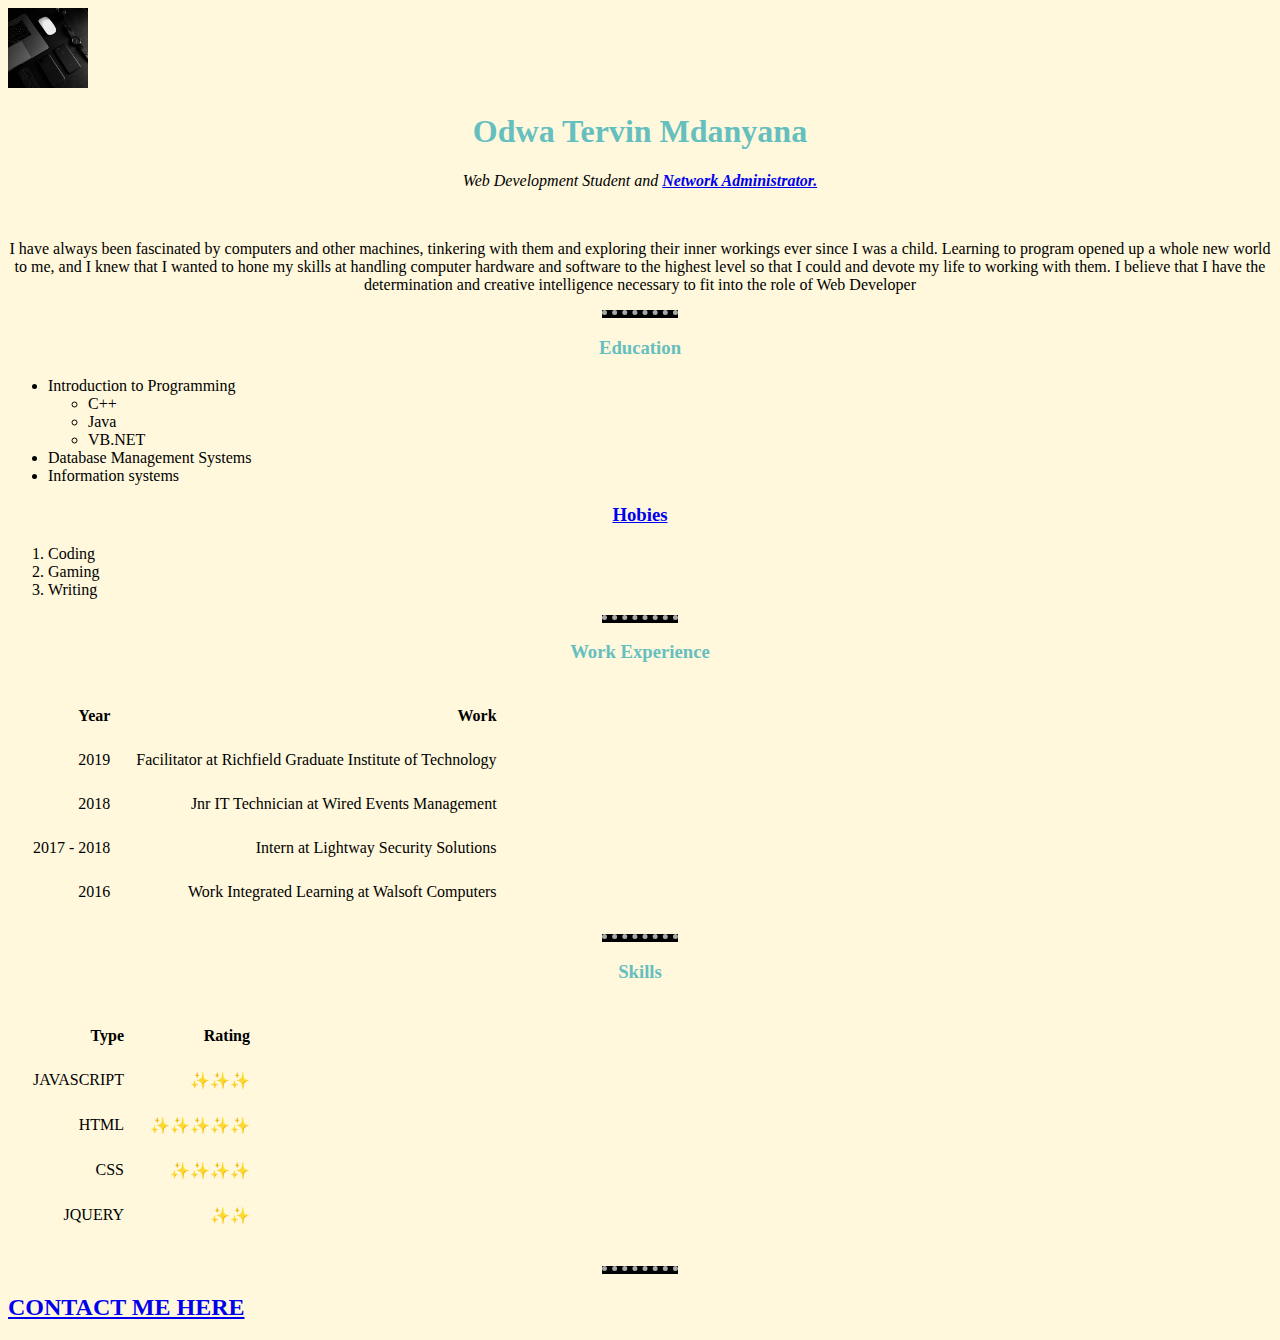
<file: index.html>
<!DOCTYPE html>
<html lang="en">
<head>
    <meta charset="UTF-8">
    <meta name="viewport" content="width=device-width, initial-scale=1.0">
    <link rel="stylesheet" href="css/styles.css">
    <title>Odwa's Personal Site</title>
</head>
<body bgcolor="teal">
    <img src="Images\oliver-pecker-HONJP8DyiSM-unsplash.jpg" alt="" width="80px">   
    <h1>Odwa Tervin Mdanyana</h1>
    <p><em>Web Development Student and <strong><a href="#">Network Administrator.</a></strong></em></p>
    <br>
    <p>I have always been fascinated by computers and other machines, tinkering with them and exploring their inner workings
    ever since I was a child. Learning to program opened up a whole new world to me, and I knew that I wanted to hone my
    skills at handling computer hardware and software to the highest level so that I could and devote my life to working
    with them. I believe that I have the determination and creative intelligence necessary to fit into the role of Web Developer</p>
    <hr size="5" color="black" width="100%">
    <h3 class="bg"><strong>Education</strong></h3>
    <ul>
        <li>Introduction to Programming</li>
            <ul>
                <li>C++</li>
                <li>Java</li>
                <li>VB.NET</li>
            </ul>
        <li>Database Management Systems</li>
        <li>Information systems</li>
    </ul>
    <h3><strong><a href="hobbies.html">Hobies</strong></a></h3>

    <ol>
        <li>Coding</li>
        <li>Gaming</li>
        <li>Writing</li>
    </ol>

    <hr size="5" color="black" width="100%">

    <h3>Work Experience</h3>
    <p>
        <table class="thead">
            <thead>
                <th>Year</th>
                <th>Work</th>
            </thead>
            <tbody>
                <tr>
                        <td>2019</td>
                        <td>Facilitator at Richfield Graduate Institute of Technology</td>
                </tr>
                <tr>
                        <td>2018</td>
                        <td>Jnr IT Technician at Wired Events Management</td>
                </tr>
                <tr>
                        <td>2017 - 2018</td>
                        <td>Intern at Lightway Security Solutions</td>
                </tr>
                <tr>
                        <td>2016</td>
                        <td>Work Integrated Learning at Walsoft Computers</td>
                </tr>
            </tbody>
            <tfoot>

            </tfoot>

        </table>
        <hr size="5" color="black" width="100%">

        <h3><strong>Skills</strong></h3>
         <table class="thead">
                <thead>
                        <th>Type</th>
                        <th>Rating</th>
                </thead>
                    <tbody>
                        <tr>
                            <td>JAVASCRIPT</td>
                            <td>✨✨✨</td>
                        </tr>
                        <tr>
                            <td>HTML</td>
                            <td>✨✨✨✨✨</td>
                        </tr>
                        <tr>
                            <td>CSS</td>
                            <td>✨✨✨✨</td>
                        </tr>
                        <tr>
                            <td>JQUERY</td>
                            <td>✨✨</td>
                        </tr>
                    </tbody>
                   <tfoot>
                
                   </tfoot>
                
           </table>
    </p>
    <hr size="5" color="black" width="100%">
    <h2><strong><a href="contact.html">CONTACT ME HERE</a></strong></h2>
</body>
</html>
</file>
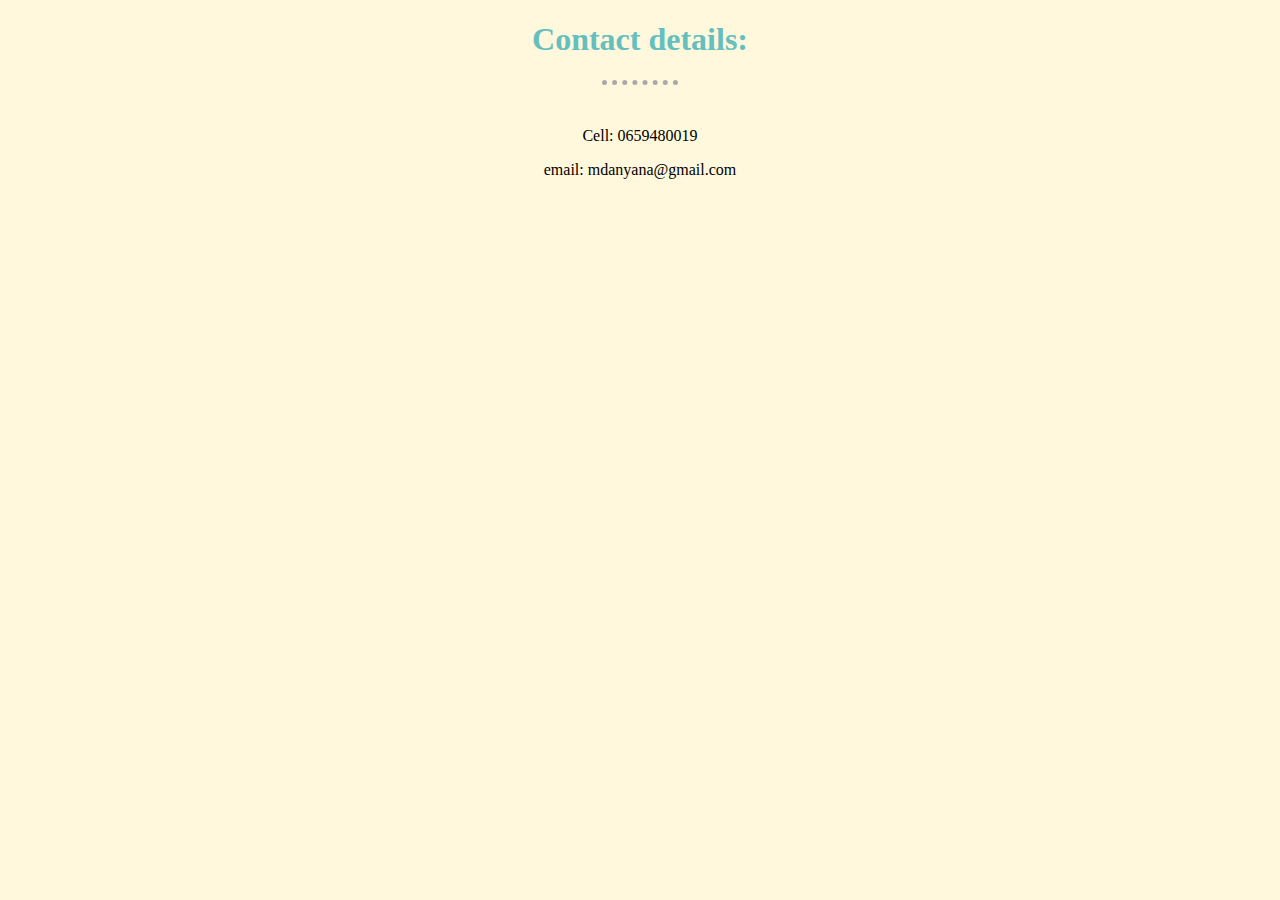
<file: contact.html>
<!DOCTYPE html>
<html lang="en">
<head>
    <meta charset="UTF-8">
    <meta name="viewport" content="width=device-width, initial-scale=1.0">
    <link rel="stylesheet" href="css/styles.css">
    <title></title>
</head>
<body>
    <h1>Contact details:</h1>
    <hr>
    <br>
    <p>Cell: 0659480019</p>
    <p>email: mdanyana@gmail.com</p>
</body>
</html>
</file>
<file: css/styles.css>
hr {
        border-style: none;
        border-top-style: dotted;
        border-color: darkgray;
        width: 6%;
        border-width: 5px;


    }

body {
        background-color: cornsilk;
        display: block;
        margin: 8px;
        margin-top: 8px;
        margin-right: 8px;
        margin-bottom: 8px;
        margin-left: 8px;
    }

h1 ,h3{
    color: #66bfbf;
    text-align: center;
    table-layout: auto;
}

table{
    border-spacing: 1.5em;
    text-align: end;
}

td{
    text-align: center, justify;
}

p{
    text-align: center;
}

.unordered, .ordered{
    color: #66bfbf;
}

.circular{
    border-radius: 100%;
}
</file>
